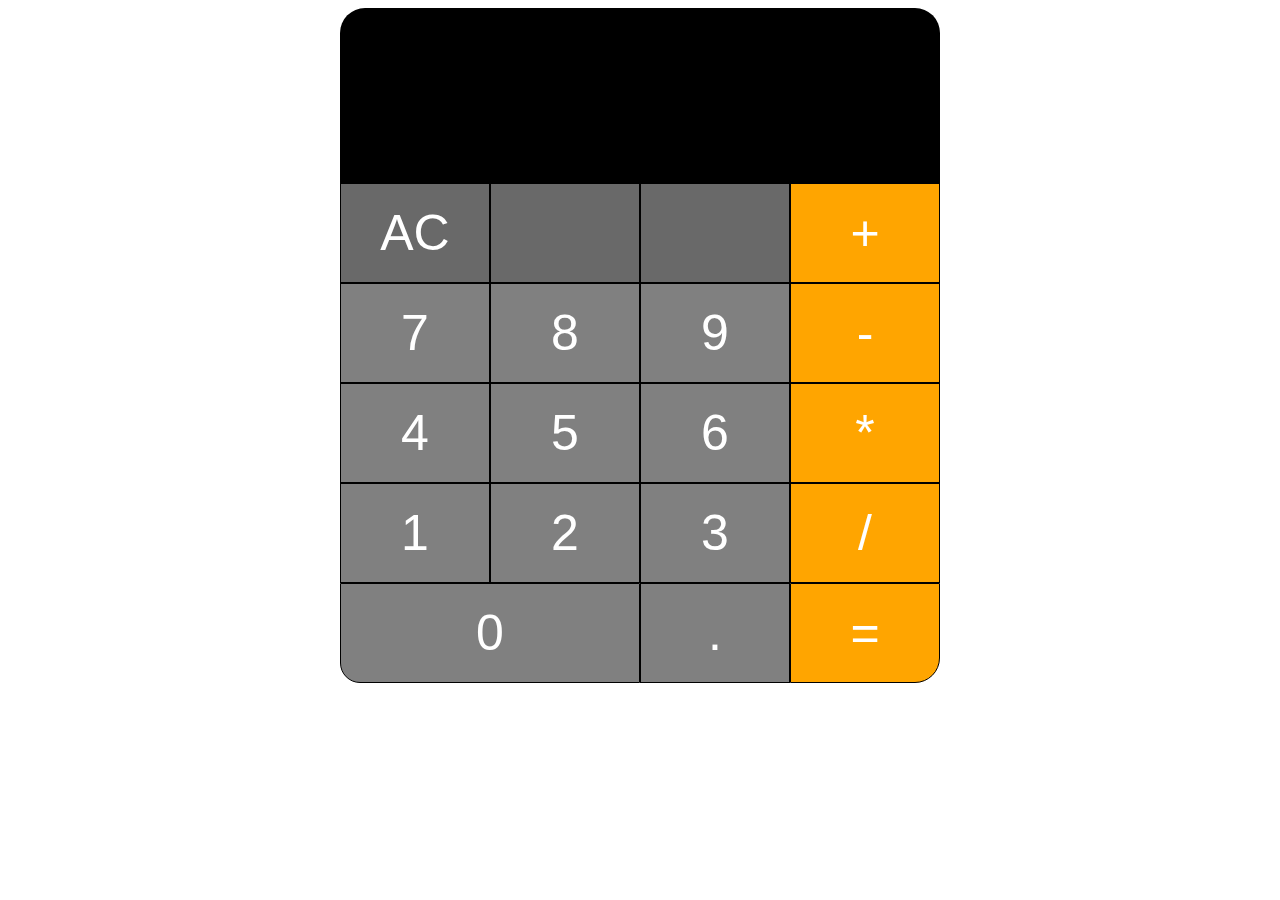
<file: other/calc.flex/calc.flex.html>
<!DOCTYPE html>
<html lang="en">

<head>
    <meta charset="UTF-8">
    <!-- <meta name="viewport" content="width=device-width, initial-scale=1.0"> -->
    <title>Calc sample</title>
    <link rel="stylesheet" href="https://necolas.github.io/normalize.css/8.0.1/normalize.css">
    <link rel="stylesheet" href="https://fonts.googleapis.com/css2?family=Nixie+One&family=Quicksand&display=swap">
    <link rel="stylesheet" href="calc.flex.css" type="text/css">
</head>

<body>
    <form id="calc">
        <div class='input'>
            <input class="input__area" type="text" name="result">
        </div>  
        <div class="number">
            <input class="button zero number__button" type="button" name="zero" value="0">
            <input class="button nozero number__button" type="button" name="point" value=".">
            <input class="button nozero number__button" type="button" name="one" value="1">
            <input class="button nozero number__button" type="button" name="two" value="2">
            <input class="button nozero number__button" type="button" name="three" value="3"> 
            <input class="button nozero number__button" type="button" name="four" value="4"> 
            <input class="button nozero number__button" type="button" name="five" value="5"> 
            <input class="button nozero number__button" type="button" name="six" value="6"> 
            <input class="button nozero number__button" type="button" name="seven" value="7"> 
            <input class="button nozero number__button" type="button" name="eight" value="8"> 
            <input class="button nozero number__button" type="button" name="nine" value="9">
            <input class="button operator" type="button" name="ac" value="AC">
            <input class="button operator" type="button" name="empty1" value="">
            <input class="button operator" type="button" name="empty2" value="">
        </div>
        <div class="math_operator">
            <input class="button math_operator__button" type="button" name="plus" value="+"> 
            <input class="button math_operator__button" type="button" name="minus" value="-"> 
            <input class="button math_operator__button" type="button" name="multiply" value="*"> 
            <input class="button math_operator__button" type="button" name="devide" value="/">          
            <input class="button equal math_operator__button" type="button" name="equal" value="=">
        </div>
    </form>
    <script src="calc.flex.js"></script>
</body>

</html>
</file>
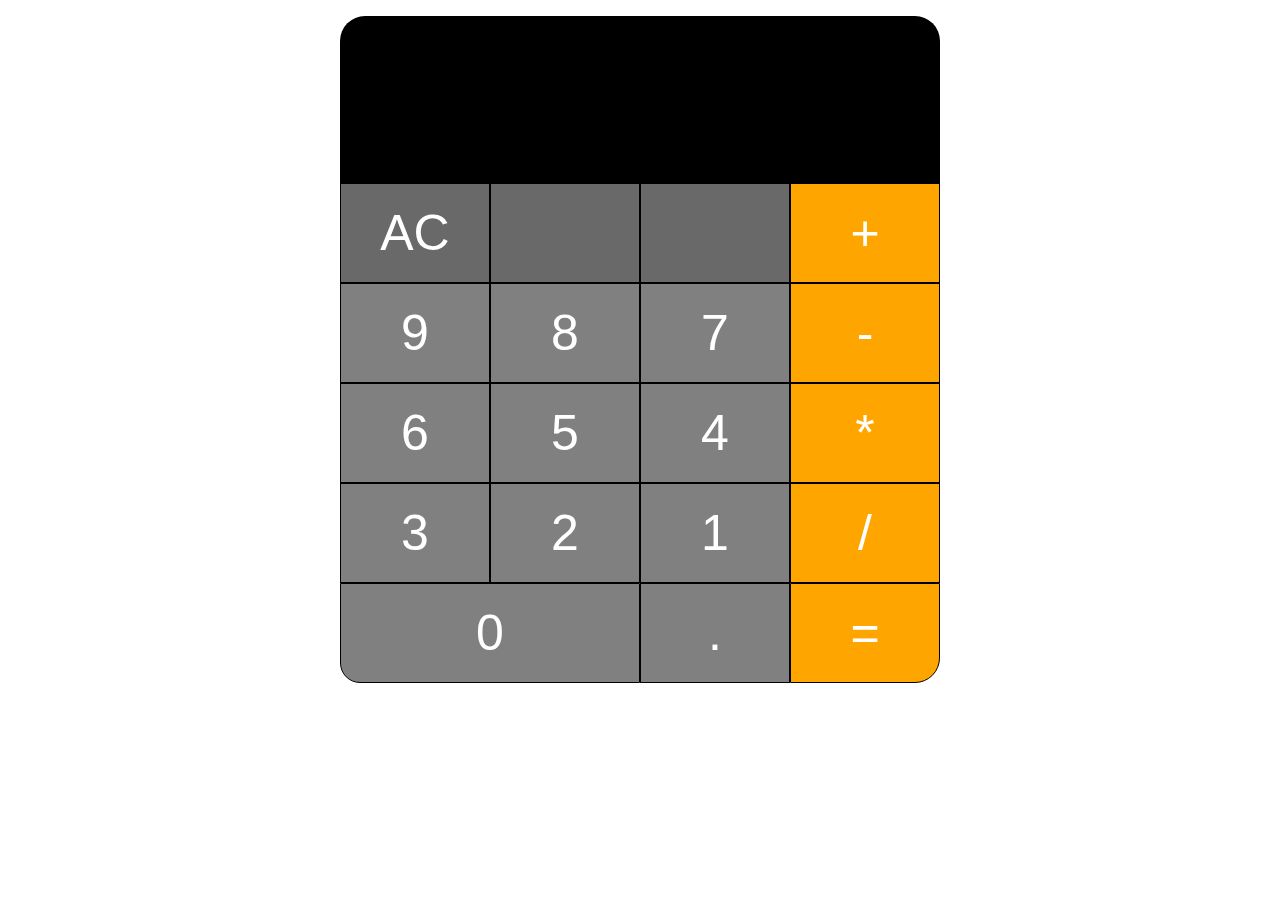
<file: other/calc.grid/calc.grid.html>
<!DOCTYPE html>
<html lang="en">

<head>
    <meta charset="UTF-8">
    <!-- <meta name="viewport" content="width=device-width, initial-scale=1.0"> -->
    <title>Calc sample</title>
    <link rel="stylesheet" href="https://necolas.github.io/normalize.css/8.0.1/normalize.css">
    <link rel="stylesheet" href="https://fonts.googleapis.com/css2?family=Nixie+One&family=Quicksand&display=swap">
    <link rel="stylesheet" href="calc.grid.css" type="text/css">
</head>

<body>
    <form id="calc">
        <div class='input'>
            <input class="input__area" type="text" name="result">
        </div>  
        <div class="number">
            <input class="button operator" type="button" name="ac" value="AC">
            <input class="button operator" type="button" name="empty1" value="">
            <input class="button operator" type="button" name="empty2" value="">
            <input class="button nozero number__button" type="button" name="nine" value="9">
            <input class="button nozero number__button" type="button" name="eight" value="8"> 
            <input class="button nozero number__button" type="button" name="seven" value="7"> 
            <input class="button nozero number__button" type="button" name="six" value="6"> 
            <input class="button nozero number__button" type="button" name="five" value="5"> 
            <input class="button nozero number__button" type="button" name="four" value="4"> 
            <input class="button nozero number__button" type="button" name="three" value="3"> 
            <input class="button nozero number__button" type="button" name="two" value="2">
            <input class="button nozero number__button" type="button" name="one" value="1">
            <input class="button zero number__button" type="button" name="zero" value="0">
            <input class="button nozero number__button" type="button" name="point" value=".">
        </div>
        <div class="math_operator">
            <input class="button math_operator__button" type="button" name="plus" value="+"> 
            <input class="button math_operator__button" type="button" name="minus" value="-"> 
            <input class="button math_operator__button" type="button" name="multiply" value="*"> 
            <input class="button math_operator__button" type="button" name="devide" value="/">          
            <input class="button math_operator__button equal" type="button" name="equal" value="=">
        </div>
    </form>
    <script src="calc.grid.js"></script>
</body>

</html>
</file>
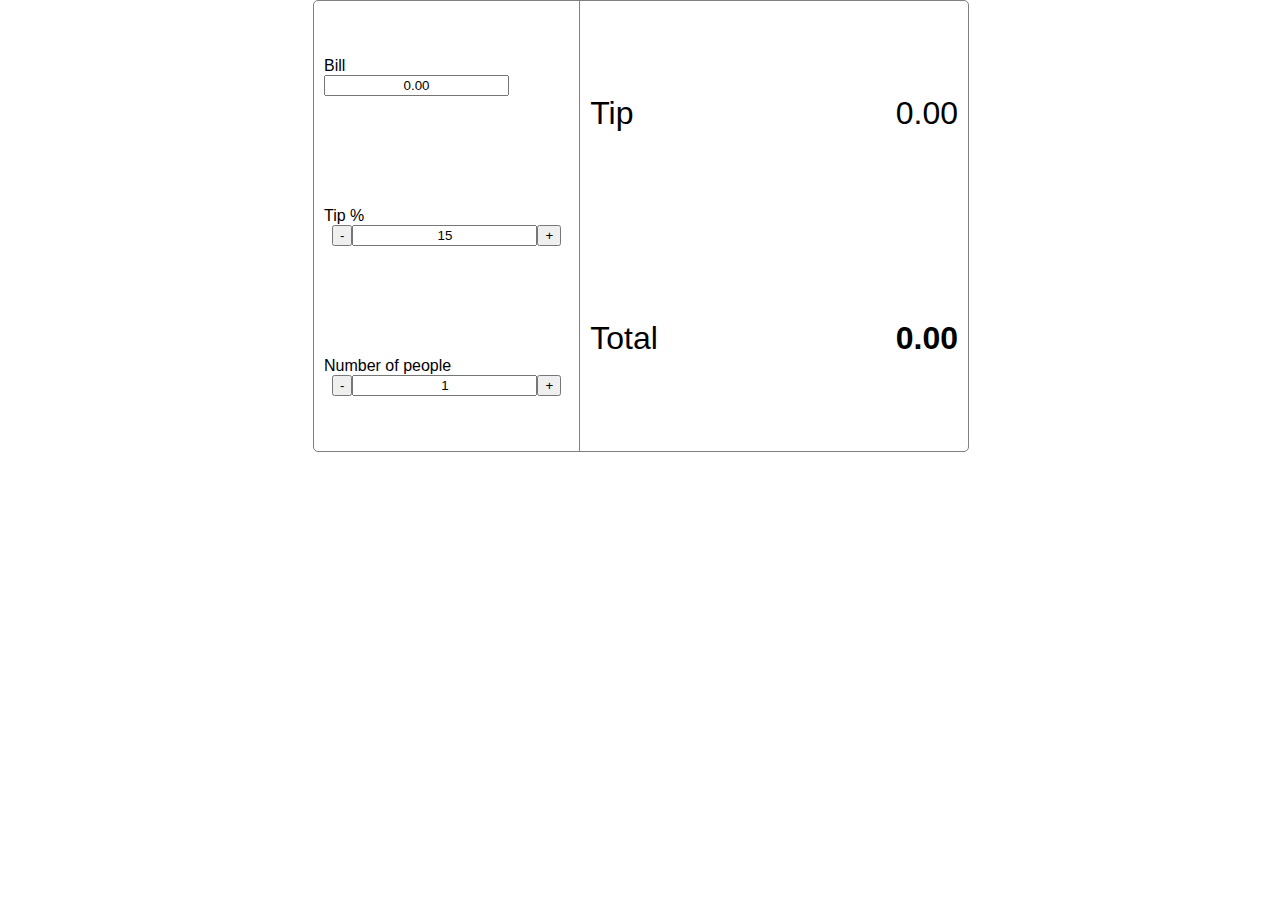
<file: other/tips/tips.html>
<!DOCTYPE html>
<html lang="en">
<head>
    <meta charset="UTF-8">
    <meta name="viewport" content="width=device-width, initial-scale=1.0">
    <title>Tips calc</title>
    <script src="https://code.jquery.com/jquery-3.5.1.js" integrity="sha256-QWo7LDvxbWT2tbbQ97B53yJnYU3WhH/C8ycbRAkjPDc=" crossorigin="anonymous"></script> 
    <link rel="stylesheet" href="https://necolas.github.io/normalize.css/8.0.1/normalize.css">
    <link rel="stylesheet" href="tips.css">
</head>

<body>
    <div id="main">

        <ul class="InitialInputs" name="InitialInputs">
            <li>
                <div>Bill</div>
                <input id="InitialInputs__bill" name="InitialInputs__bill" value="0.00">
            </li>
            <li>
                <div>Tip %</div>
                <div class="InitialInputs__tip" >
                    <button id="InitialInputs__tip_minus">-</button>
                    <input id="InitialInputs__tip_result" value="15">
                    <button id="InitialInputs__tip_plus">+</button>
                </div>
            </li>
            <li>
                <div>Number of people</div>
                <div class="InitialInputs__NumOfPeople">
                    <button id="InitialInputs__NumOfPeople_minus">-</button>
                    <input id="InitialInputs__NumOfPeople_result" value="1">
                    <button id="InitialInputs__NumOfPeople_plus">+</button>
                </div>
            </li>
        </ul>
    
        <ul class="DisplayCount">
            <li>
                <div class="DisplayCount_flexbox">
                    <div>Tip</div>
                    <div id="DisplayCount_tip">0.00</div>
                </div>
            </li>
            <li>
                <div class="DisplayCount_flexbox">
                    <div>Total</div>
                    <div id="DisplayCount_total">0.00</div>
                </div>
            </li>
        </ul>
        
    </div>
    <script src="tips.js"></script>
</body>

</html>
</file>
<file: other/calc.flex/calc.flex.css>
#calc {
    width: 600px;
    margin: 0 auto;
    font-family: 'Quicksand', sans-serif;
    display: flex;
    flex-direction: row;
    flex-wrap: wrap;
    justify-content: stretch;
}

.input__area {
    height: 175px;
    width: calc(100% - 50px);
    font-size: 100px;
    padding: 0 25px;
    background-color: black;
    border: 1px;
    color: white;
    border-radius: 25px 25px 0 0;
}

.input__area:focus {
    outline: none;
}

.button {
    height: 100px;
    border: 1px black solid;
    margin: 0 auto;
    font-size: 50px;
    color: white;
}

div.number {
    width: 75%;
    display: flex;
    flex-wrap: wrap-reverse;
    align-content: flex-start;
}

.operator {
    background-color: dimgray;
}

.nozero, .operator {
    flex-basis: 150px;
}

.zero {
    flex-basis: 300px;
    border-radius: 0 0 0 20px;
}

.number__button {
    background-color: gray;
    width: 150px;
}

div.math_operator {
    display: flex;
    flex-direction: column;
    align-items: flex-end;
}

.math_operator__button {
    background-color: orange;
    width: 150px;
}

.equal {
    border-radius: 0 0 25px 0;
}
</file>
<file: other/calc.grid/calc.grid.css>
#calc {
    width: 600px;
    margin: 0 auto;
    font-family: 'Quicksand', sans-serif;
    display: grid;
    grid-template-columns: 450px 150px;
    grid-template-rows: 175px 500px;
    /* grid-template-areas: "div.input div.input" "div.number div.math_operator";*/  /*grid-area hide*/
}

div.input {
    /* grid-area: div.input; */ /*grid-area hide*/
    grid-column: 1/3;
    grid-row: 1/2;
    font-size: 100px;
}

.input__area {
    height: 100%;
    width: calc(100% - 50px);
    padding: 0 25px;
    border: none;
    background-color: black;
    color: white;
    border-radius: 25px 25px 0 0;
}

.input__area:focus {
    outline: none;
}

.button {
    height: 100%;
    width: 100%;
    border: 1px black solid;
    margin: 0 auto;
    font-size: 50px;
    color: white;
}

div.number {
    /* width: 75%;
    display: flex;
    flex-wrap: wrap-reverse;
    align-content: flex-start;*/ /*flex hide*/
    /* grid-area: div.number; */ /*grid-area hide*/
    display: grid;
    grid-template-columns: repeat(3, 1fr);
    grid-template-rows: repeat(5, 1fr);

}

.operator {
    background-color: dimgray;
}

.nozero, .operator {
    /* flex-basis: 150px; */ /*flex hide*/
}

.zero {
    /* flex-basis: 300px; */ /*flex hide*/
    border-radius: 0 0 0 20px;
    grid-column: 1/3;
    grid-row: 5/6;
}

.number__button {
    background-color: gray;
}

div.math_operator {
    /* display: flex;
    flex-direction: column;
    align-items: flex-end; */ /*flex hide*/
    /* grid-area: div.math_operator;*/ /*grid-area hide*/
    display: grid;
}

.math_operator__button {
    background-color: orange;
}

.equal {
    border-radius: 0 0 25px 0;
}
</file>
<file: other/tips/tips.css>
body {
    width: 654px;
    height: 257px;
    margin: 0 auto;
    padding: 0;
    font-family: arial,sans-serif;
}

#main {
    width: 100%;
    display: inline-flex;
    border: 1px gray solid;
    border-radius: 5px;
}

ul {
    list-style-type: none;
    padding: 0 10px;
    margin: 0;
    display: flex;
    flex-direction: column;
    justify-content: space-around;
}

.InitialInputs {
    width: 40%;
    height: 50vh;
    border-right: 1px gray solid;
}

.InitialInputs__tip, .InitialInputs__NumOfPeople {
    display: flex;
    justify-content: center;
}

input {
    /* width: 50px; */
    text-align: center;
}

.DisplayCount {
    width: 60%;
    height: 50vh;
}

.DisplayCount_flexbox {
    display: flex;
    flex-direction: row;
    align-items: center;
    justify-content: space-between;
    font-size: xx-large;
}

#DisplayCount_total {
    font-weight: bold;
}
</file>
